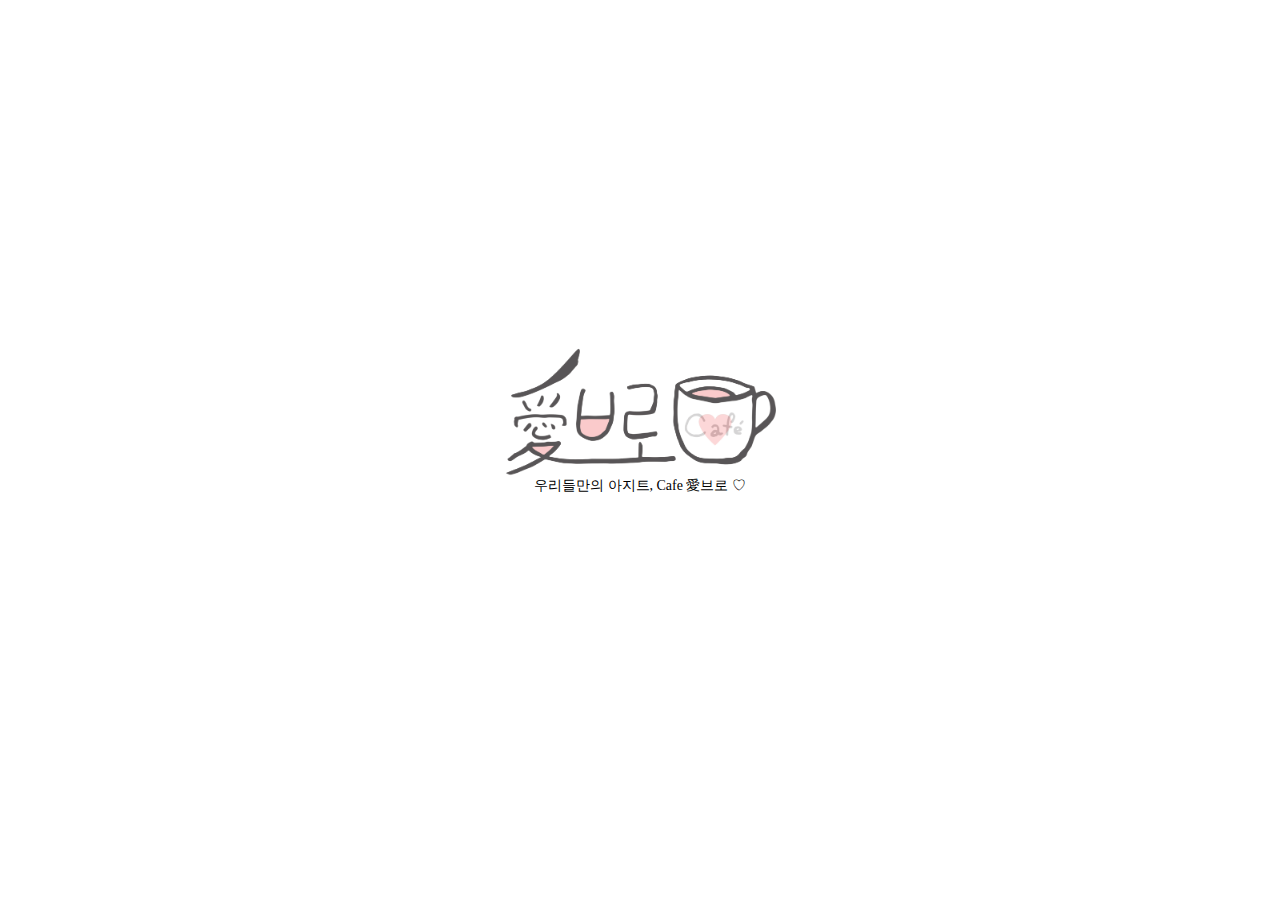
<file: index.html>
<!DOCTYPE html>
<html lang="ko">
<head>
    <meta charset="UTF-8">
    <meta http-equiv="X-UA-Compatible" content="IE=edge">
    <meta name="viewport" content="width=device-width, initial-scale=1.0">
    <title>Cafe 愛브로, 너와 나의 아지트</title>
    <link rel="shoutcut icon" href="./images/logo_round.png" />
    <link rel="stylesheet" href="./css/style.css">
    <script src="./js/jquery-1.11.3.js"></script>
    <script src="./js/jquery.innerfade.js"></script>
    <script>
        //페이드인아웃-플러그인
        $(function(){
            // inner-fade 라는 클래스가 들어가있는 이미지들을
            // 페이드로 2초동안 돌려라!!
            $('.inner-fade').innerfade ({
                animationtype:'fade',
                timeout:500 // 0.5초
            });
        });
    </script>
    <style>
         body {
            background: #fff;
        }
    </style>
</head>
<body>

    <!-- #slide>ul.inner-fade>li*5>a>img -->
    <div id="slide">
        <ul class="inner-fade">
            <li><a href="./linktree.html"><img src="./images/01.png" alt="01"></a></li>
            <li><a href="./linktree.html"><img src="./images/02.png" alt="02"></a></li>
            <li><a href="./linktree.html"><img src="./images/03.png" alt="03"></a></li>
            <li><a href="./linktree.html"><img src="./images/04.png" alt="04"></a></li>
        </ul>
        <div> 우리들만의 아지트, Cafe 愛브로    ♡ </div>
    </div>
    

</body>
</html>
</file>
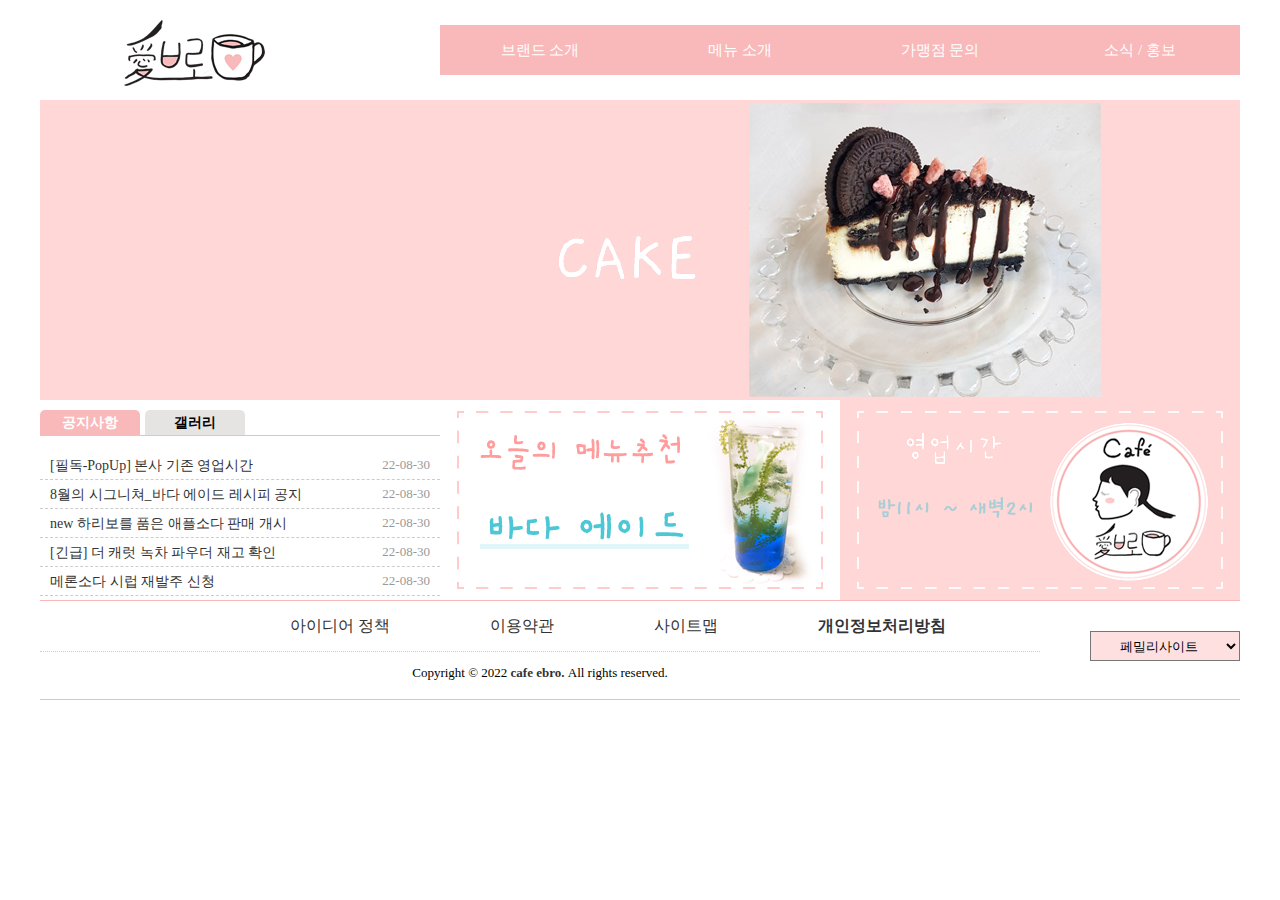
<file: homepage_main.html>
<!DOCTYPE html>
<html lang="ko">
<head>
    <meta charset="UTF-8">
    <meta http-equiv="X-UA-Compatible" content="IE=edge">
    <meta name="viewport" content="width=device-width, initial-scale=1.0">
    <title> Cafe 愛브로, 우리만 아는 아지트 </title>
    <link rel="stylesheet" href="./css/style3.css">
    <script src="./js/jquery-1.12.3.js"></script>
    <script src="./js/script.js"></script>
</head>
<body>
    <!-- #wrap>header+#center+footer -->
    <div id="wrap">
        <header>
            <h1 class="logo fl">
                <a href="linktree.html"><img src="./images/hompages/logo.png" alt="로고"></a>
            </h1>
            <div class="menu fl">
                <!-- 개별메뉴 -->
                <!-- nav>ul>li*4>a -->
                <nav>
                    <ul>
                        <li><a href="#">브랜드 소개</a>
                            <!-- ul.submenu>li*4>a{SUB$-$} -->
                            <ul class="submenu">
                                <li><a href="https://itsoenho.github.io/cafe_ebro/">카페 愛브로</a></li>
                                <li><a href="https://blog.naver.com/43059">브랜드 모토</a></li>
                                <li><a href="https://itsoenho.github.io/cafe_ebro/why.html">대표자 인사말</a></li>
                                <li><a href="https://www.instagram.com/cafe_ebro/">본사 정보</a></li>
                            </ul>
                        </li>
                        <li><a href="#">메뉴 소개</a>
                            <ul class="submenu">
                                <li><a href="https://blog.naver.com/43059/222718961869">COFFEE</a></li>
                                <li><a href="https://blog.naver.com/43059/222725235503">NON-COFFEE</a></li>
                                <li><a href="https://blog.naver.com/43059/222860773883">ADE</a></li>
                                <li><a href="#">TEA</a></li>
                            </ul>
                        </li>
                        <li><a href="#">가맹점 문의</a>
                            <ul class="submenu">
                                <li><a href="#">가맹 절차</a></li>
                                <li><a href="#">가맹 비용</a></li>
                                <li><a href="#">가맹점 리스트</a></li>
                                <li><a href="#">문의하기</a></li>
                            </ul>
                        </li>
                        <li><a href="#">소식 / 홍보</a>
                            <ul class="submenu">
                                <li><a href="#">뉴스</a></li>
                                <li><a href="#">TV</a></li>
                                <li><a href="https://www.instagram.com/cafe_ebro/">공식 인스타</a></li>
                                <li><a href="https://blog.naver.com/43059">그 외 SNS</a></li>
                            </ul>
                        </li>
                    </ul>
                </nav>
            </div>
        </header>
        <div id="center">
            <!-- .slide+.contents>.con$*3 -->
            <div class="slide">
                <!-- 좌우슬라이드 -->
                <!-- .slideList>.slideImg*3>a>img -->
                <div class="slideList">
                    <div class="slideImg"><a href="https://blog.naver.com/43059/222734162893"><img src="./images/hompages/slider-01.png" alt="슬라이드1"></a></div>
                    <div class="slideImg"><a href="https://blog.naver.com/43059/222725235503"><img src="./images/hompages/slider-02.png" alt="슬라이드2"></a></div>
                    <div class="slideImg"><a href="https://blog.naver.com/43059/222718961869"><img src="./images/hompages/slider-03.png" alt="슬라이드3"></a></div>
                </div>
            </div>
            <div class="contents">
                <div class="con1 fl">
                    <!-- 공지/갤러리 -Tab구조 -->
                    <!-- h2.on.fl{공지사항} -->
                    <h2 class="on fl">공지사항</h2>
                    <!-- ul.notice>li*5>a+span -->
                    <ul class="notice">
                        <li class="layerPopup"><a href="#">[필독-PopUp] 본사 기존 영업시간</a><span>22-08-30</span></li>
                        <li><a href="https://blog.naver.com/43059/222862679184">8월의 시그니쳐_바다 에이드 레시피 공지</a><span>22-08-30</span></li>
                        <li><a href="https://blog.naver.com/43059/222860773883">new 하리보를 품은 애플소다 판매 개시</a><span>22-08-30</span></li>
                        <li><a href="https://smartstore.naver.com/the_carat/products/6687945931?site_preference=device&NaPm=ct%3Dl7hcq0uq%7Cci%3Dshopn%7Ctr%3Dmyz%7Chk%3Dd29421d9b1b5e04b3585e02fa46c1d0e70817f21%7Ctrx%3Dundefined">[긴급] 더 캐럿 녹차 파우더 재고 확인</a><span>22-08-30</span></li>
                        <li><a href="https://smartstore.naver.com/jachinfnb/products/5415843405?NaPm=ct%3Dl7hcmvem%7Cci%3Dcheckout%7Ctr%3Dppc%7Ctrx%3D%7Chk%3D357fae14fcaaafbe5e27886d1731592513051369">메론소다 시럽 재발주 신청</a><span>22-08-30</span></li>
                    </ul>
                    <!-- 갤러리 -->
                    <!-- h2.gy.fl{갤러리} -->
                    <h2 class="gy fl">갤러리</h2>
                    <!-- ul.gallery>li*3>a>img -->
                    <ul class="gallery">
                        <li><a href="https://blog.naver.com/43059/222851288410"><img src="./images/hompages/thum-01.png" alt="갤러리1"></a></li>
                        <li><a href="https://blog.naver.com/43059/222860773883"><img src="./images/hompages/thum-02.png" alt="갤러리2"></a></li>
                        <li><a href="https://blog.naver.com/43059/222857457095"><img src="./images/hompages/thum-03.png" alt="갤러리3"></a></li>
                    </ul>
                </div>
                <div class="con2 fl">
                    <!-- 배너1 -->
                    <a href="https://blog.naver.com/43059/222862679184"><img src="./images/hompages/banner-01.png" alt="배너1"></a>
                </div>
                <div class="con3 fl">
                    <!-- 배너2 -->
                    <a href="https://blog.naver.com/43059/222847069576"><img src="./images/hompages/banner-02.png" alt="배너2"></a>
                </div>
            </div>
        </div>
        <footer>
          <div class="left fl">
            <div class="bmenu">
                <!-- ul>li*4>a{MENU$} -->
                <ul>
                    <li><a href="#">아이디어 정책</a></li>
                    <li><a href="#">이용약관</a></li>
                    <li><a href="#">사이트맵</a></li>
                    <li><strong><a href="#">개인정보처리방침</a></strong></li>
                </ul>
            </div>
            <div class="copyright">
                <p>
                    Copyright &copy; 2022 <a href="mailto:imsjmtf@naver.com"> cafe ebro. </a> All rights reserved.
                </p>
            </div>
          </div>
          <div class="right fl">
            <select>
                <option value="#">페밀리사이트</option>
                <option value="#">카페 애브로 본점</option>
                <option value="#">카페 애브로 경희대 국제캠퍼스점</option>
                <option value="#">카페 애브로 고객센터</option>
            </select>
          </div>
        </footer>
        <!-- 팝업 -->
        <!-- #popup>h3+.close{X} -->
        <div id="popup">          
            <div class="close">X</div>            
        </div>
    </div>
</body>
</html>
</file>
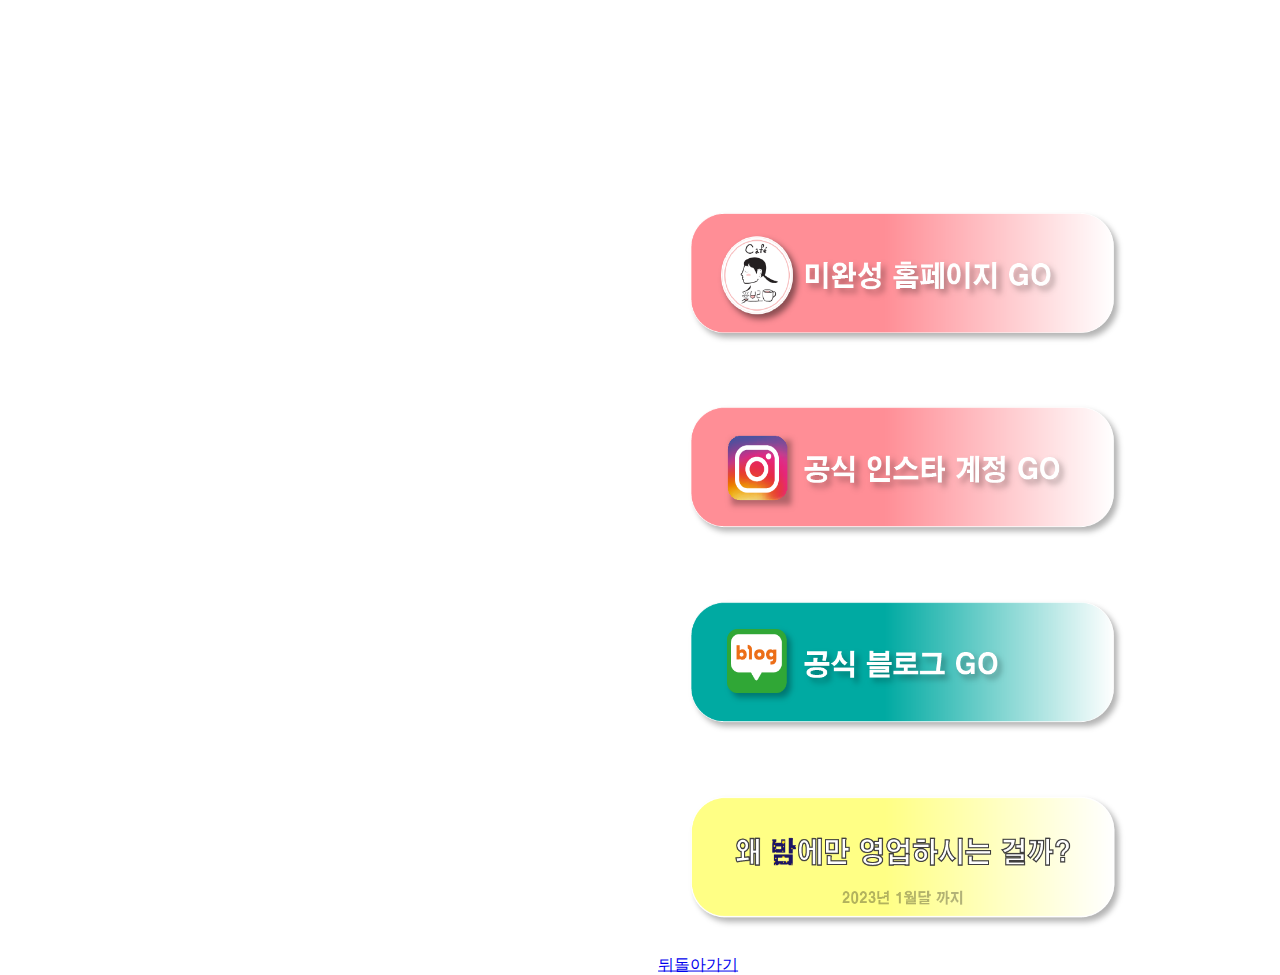
<file: linktree.html>
<!DOCTYPE html>
<html lang="ko">
<head>
    <meta charset="UTF-8">
    <meta http-equiv="X-UA-Compatible" content="IE=edge">
    <meta name="viewport" content="width=device-width, initial-scale=1.0">
    <title>Cafe 愛브로, 너와 나의 아지트</title>
    <link rel="shoutcut icon" href="./images/logo_round.png" />
    <link rel="stylesheet" href="./css/style2.css">
</head>
<body>
    <div id="slide">
        <ul class="inner-fade">
            <li><a href="homepage_main.html"><img src="./images/butt4-homepage.png" alt="01"></a></li>
            <li><a href="https://www.instagram.com/cafe_ebro"><img src="./images/butt1-inster.png" alt="02"></a></li>
            <li><a href="https://blog.naver.com/43059"><img src="./images/butt2-blog.png" alt="03"></a></li>
            <li><a href="why.html"><img src="./images/butt3-why.png" alt="04"></a></li>
            <li><a href="index.html"><p>뒤돌아가기</p></a><alt="뒤돌아가기"></li>
        </ul>
    </div>
</body>
</html>
</file>
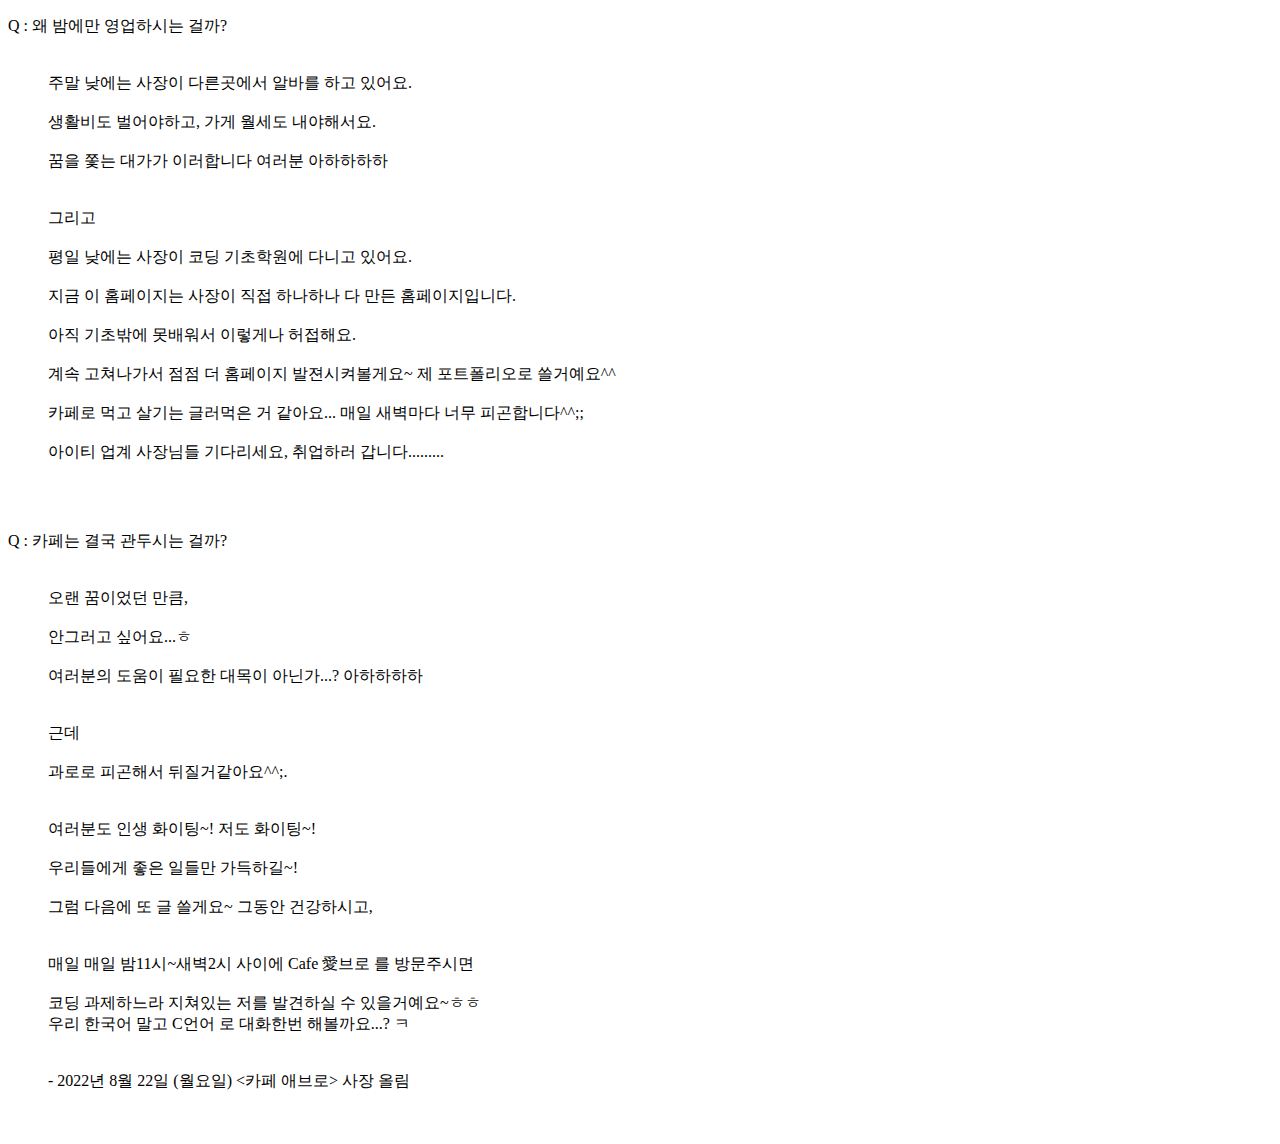
<file: why.html>
<!DOCTYPE html>
<html lang="ko">
<head>
    <meta charset="UTF-8">
    <meta http-equiv="X-UA-Compatible" content="IE=edge">
    <meta name="viewport" content="width=device-width, initial-scale=1.0">
    <title>Cafe 愛브로, 너와 나의 아지트</title>
    <link rel="shoutcut icon" href="./images/logo_round.png" />
</head>
<body>

<!--d1>dt+dd -->
<dl>
    <dt>Q : 왜 밤에만 영업하시는 걸까?</dt> <br /><br />
    <dd>
        주말 낮에는 사장이 다른곳에서 알바를 하고 있어요. <br />
        <br /> 생활비도 벌어야하고, 가게 월세도 내야해서요. <br />
        <br /> 꿈을 쫓는 대가가 이러합니다 여러분 아하하하하 <br />
        <br /><br />그리고<br />
        <br /> 평일 낮에는 사장이 코딩 기초학원에 다니고 있어요.<br />
        <br /> 지금 이 홈페이지는 사장이 직접 하나하나 다 만든 홈페이지입니다.<br />
        <br /> 아직 기초밖에 못배워서 이렇게나 허접해요.<br />
        <br /> 계속 고쳐나가서 점점 더 홈페이지 발젼시켜볼게요~ 제 포트폴리오로 쓸거예요^^ <br />
        <br /> 카페로 먹고 살기는 글러먹은 거 같아요... 매일 새벽마다 너무 피곤합니다^^;;<br />
        <br /> 아이티 업계 사장님들 기다리세요, 취업하러 갑니다.........<br />
        
    </dd>
</dl>
<br /><br />
<dl>
    <dt>Q : 카페는 결국 관두시는 걸까?</dt> <br /><br />
    <dd>
        오랜 꿈이었던 만큼, <br />
        <br /> 안그러고 싶어요...ㅎ <br />
        <br /> 여러분의 도움이 필요한 대목이 아닌가...? 아하하하하 <br />
        <br /><br />근데<br />
        <br /> 과로로 피곤해서 뒤질거같아요^^;.<br />
        <br /><br /> 여러분도 인생 화이팅~! 저도 화이팅~!<br />
        <br /> 우리들에게 좋은 일들만 가득하길~! <br />
        <br /> 그럼 다음에 또 글 쓸게요~ 그동안 건강하시고,<br />
        <br /><br /> 매일 매일 밤11시~새벽2시 사이에 Cafe 愛브로 를 방문주시면<br />
        <br /> 코딩 과제하느라 지쳐있는 저를 발견하실 수 있을거예요~ㅎㅎ
        <br /> 우리 한국어 말고 C언어 로 대화한번 해볼까요...? ㅋ<br />
        <br /><br /> - 2022년 8월 22일 (월요일) <카페 애브로> 사장 올림
        <br /><br /><br />
        
    </dd>
</dl>

</body>
</html>
</file>
<file: css/style.css>
@charset "UTF-8";

/* *→ 전체선택자 */
*{margin: 0;padding: 0;}
body {background: #fff; font-size: 14px;
    text-align:center; line-height: 400px;
    }
ul,li {margin: 0;padding:0; list-style: none;}
#slide {position: absolute;
    top: 40%;
    left: 50%;
    transform: translate(-50%, -50%);
    width: 600px;height: 444px;
    width: 295.95px;height: 147.4px;
}
img {width: 295.95px; height: 147.4px;}
/* poa >> position: absolute;  */
</file>
<file: css/style2.css>
@charset "UTF-8";

/* *→ 전체선택자 */
*{margin: 0;padding: 0;}
body {background: #fff;}

ul,li {margin: 0;padding:0; list-style: none;}
#slide {position: absolute;
    top: 30%;
    left: 80%;
    transform: translate(-50%, -50%);
    width: 600px;height: 444px;
    width: 731.82px;height: 190.91px;
}
img {width: 500px; height: 190.91px;}
img:hover {opacity: 0.7;}
/* poa >> position: absolute;  */
</file>
<file: css/style3.css>
@charset "UTF-8";

/* reset */
* {margin: 0;padding: 0;}
ul,li {margin: 0;padding: 0;list-style: none;}
body {background: #fff; }
a {text-decoration: none;color: #333;}
.fl {float: left;}
img:hover {opacity: 0.7;}

#wrap {width: 1200px;margin: 0 auto;
position: relative;
}

/* header */
#wrap header {height: 100px;
    position: relative;
}
#wrap header h1.logo {width:200px;height: 100px; 
   }
#wrap header h1.logo img {margin-top: 15px;}

/* 개별메뉴 */
#wrap header .menu {width: 1000px;height: 100px;} 
#wrap header .menu nav {
    width: 800px; height: 50px;background: #7e7e7e;
    position: absolute;right: 0;top: 25px;  
    z-index:999;
} 
#wrap header .menu nav li {background: rgb(249,185,186);}

/* 대메뉴 */
#wrap header .menu nav>ul>li {
    float: left;width: 25%;height: 50px;
    line-height: 50px;text-align: center;
}
#wrap header .menu nav>ul>li:hover ul {height: auto;}
#wrap header .menu nav a {
    display: block;
    color: #fff;
    font-size: 15px;
}
#wrap header .menu nav a:hover {
    background: #fff; color: rgb(249,185,186);
}
#wrap header .menu nav>ul>li>ul {
    width: 200px;height: 0;overflow: hidden;
}

/* contents */
#wrap #center {height:500px;}
#wrap #center .slide{ 
width: 1200px;
height: 300px; 
clear: both; /*fl? 이거를 해제해주는 거라고 함...? 아니면 전체 사이즈 구성이 이상해진다는데 뭔소리인지 모르겠음*/
position: relative;
overflow: hidden;

}    
#wrap #center .slide .slideList{
    width: 3600px;
position: absolute; top: 0; left: 0;
}
#wrap #center .slide .slideList .slideImg{
    float: left;
}
#wrap #center .slide img {display: block;} 



#wrap #center .contents>div {width: 400px;
     height: 200px;}

/* 공지사항 + 갤러리 - Tab Menu */
#wrap #center .contents .con1 {position: relative;}

.con1 h2 {margin-top: 10px; font-size: 14px;
width: 100px; height: 25px; line-height: 25px;
text-align: center; 
cursor:pointer; 
border-top-left-radius: 5px;
border-top-right-radius: 5px;
background: rgb(230,227,227);
margin-right: 5px;
}
.con1 h2.on {background: rgb(249,185,186); color: #fff;} 

.con1 ul { 
display: none;  /*  가려줌 */
width: 400px; background: #fff;
padding-top:15px; 
border-top:1px solid rgb(249,185,186);
position: absolute;top: 35px; 
height: 149px;
}
.con1 h2.on+ul {
    display: block; /* 보여줌 */   
}

/* 공지내용 */
.con1 ul.notice li {
    height: 28px; line-height: 28px;
    border-bottom:1px dashed #ccc;
}
.con1 ul.notice li a {
    font-size: 14px;
    padding-left:10px;
}
.con1 ul.notice li a:hover {color:#888888;}
.con1 ul.notice li span {float: right;
font-size: 13px; padding-right: 10px; color: #999;}

/* 갤러리 */
.con1 h2.gy {margin-top: 10px;}
.con1 ul.gallery {
    padding-top: 15px; position: absolute;
    top: 35px; 
}
.con1 ul.gallery li {float: left; margin-left: 10px;}
.con1 ul.gallery li img {width: 120px;
     height: 135px;}


/* footer */
#wrap footer {height:100px;
    background: #fff;
    border-top:1px solid rgb(249,185,186);
    border-bottom:1px solid rgb(249,185,186);
    box-sizing: border-box;
}

#wrap footer .left {width: 1000px; 
    height: 100px; }

#wrap footer .left .bmenu {width: 1000px; 
    height: 50px;}
    #wrap footer .left .bmenu ul {
        margin-left: 200px;
    } 
    #wrap footer .left .bmenu ul li {
        float: left; margin: 15px 50px 0 50px;
    } 
    #wrap footer .left .bmenu ul li a:hover {
        color: rgb(249,185,186);}
#wrap footer .left .copyright {width: 1000px;
     height: 50px; border-top:1px dotted rgb(249,185,186); 
    box-sizing: border-box;}
#wrap footer .left .copyright p {
        text-align: center; padding-top: 13px;
        font-size: 13px;
        
    }
#wrap footer .copyright p a{font-weight: bold;}
#wrap footer .copyright p a:hover { color: pink; text-decoration: underline;} 

    /* 페밀리사이트 */
#wrap footer .right {width: 200px; 
    height: 100px; }

#wrap footer .right select {width: 150px;
     height: 30px; text-align: center;
    margin-top: 30px; background: rgb(255, 224, 224); 
float: right;}

/* popup */
#popup {width: 500px; height: 300px;
background: url('../images/hompages/popup.gif')no-repeat;
display: none;
border: 2px solid #000;
position: absolute;
top: 50%; left: 50%;
transform: translate(-50%,-50%);
z-index:9999999;
}
#popup .close {
    background: rgb(249,185,186);
    color: #fff;
    width: 25px; height: 25px;
    border-radius: 50% ;
    line-height: 25px;
    text-align: center;
    font-size: 13px;
    position: absolute;
    right: 10px;    top: 10px;    cursor:pointer;
}
#popup .close:hover {background: rgb(249,185,186);}
</file>
